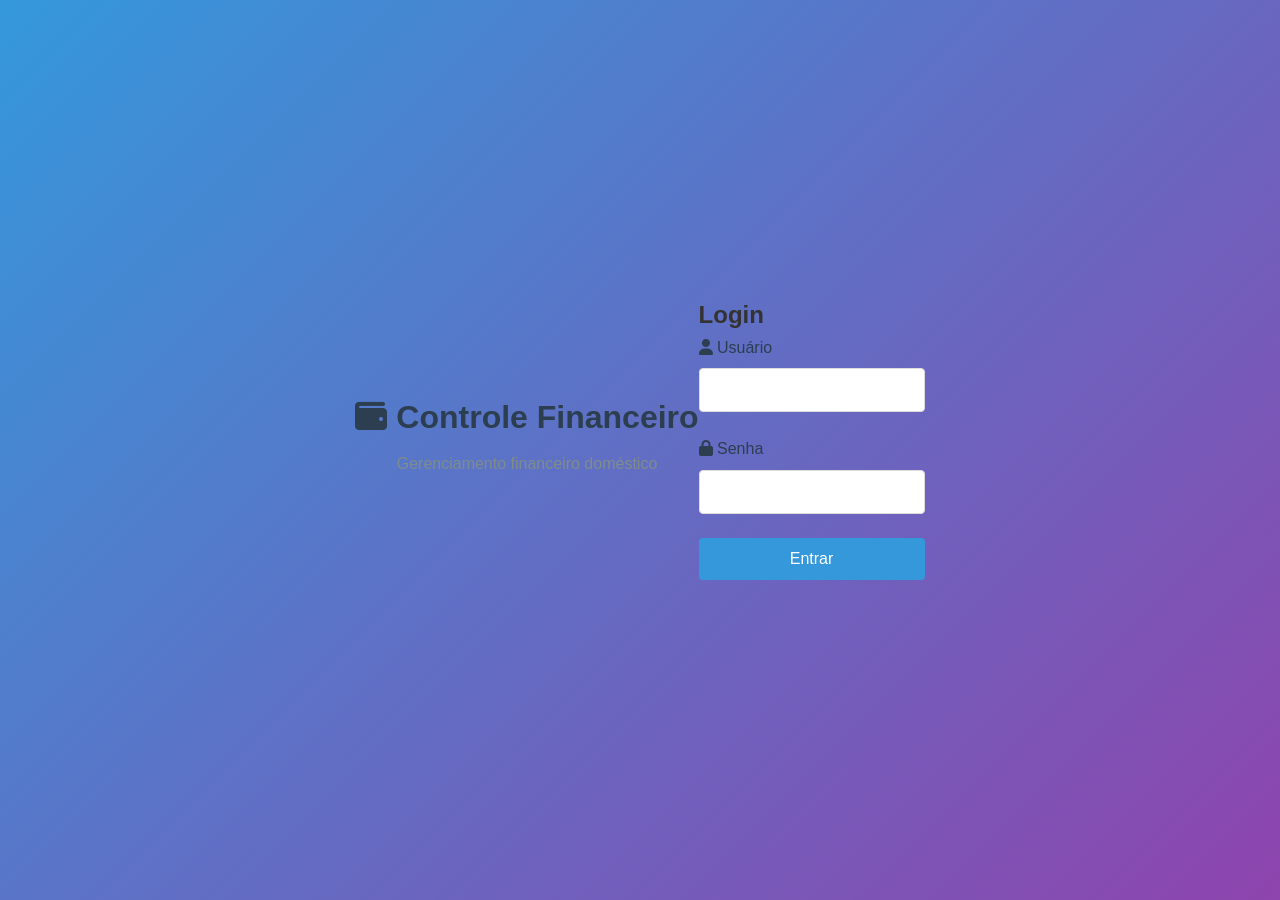
<file: index.html>
<!DOCTYPE html>
<html lang="pt-BR">
<head>
    <meta charset="UTF-8">
    <meta name="viewport" content="width=device-width, initial-scale=1.0">
    <title>Controle Financeiro - Login</title>
    <link rel="stylesheet" href="css/style.css">
    <link rel="stylesheet" href="https://cdnjs.cloudflare.com/ajax/libs/font-awesome/6.0.0-beta3/css/all.min.css">
</head>
<body>
    <div class="container">
        <div class="login-container">
            <div class="login-header">
                <h1><i class="fas fa-wallet"></i> Controle Financeiro</h1>
                <p>Gerenciamento financeiro doméstico</p>
            </div>
            <div class="login-form">
                <h2>Login</h2>
                <form id="loginForm">
                    <div class="form-group">
                        <label for="username"><i class="fas fa-user"></i> Usuário</label>
                        <input type="text" id="username" required>
                    </div>
                    <div class="form-group">
                        <label for="password"><i class="fas fa-lock"></i> Senha</label>
                        <input type="password" id="password" required>
                    </div>
                    <div class="form-group">
                        <button type="submit" class="btn btn-primary">Entrar</button>
                    </div>
                </form>
                <div id="loginMessage" class="message"></div>
            </div>
        </div>
    </div>
    <script src="js/login.js"></script>
</body>
</html>
</file>
<file: css/style.css>
/* Reset and Base Styles */
* {
    margin: 0;
    padding: 0;
    box-sizing: border-box;
    font-family: 'Segoe UI', Tahoma, Geneva, Verdana, sans-serif;
}

body {
    background-color: #f5f7fa;
    color: #333;
    line-height: 1.6;
}

/* Login Page */
.login-container {
    display: flex;
    justify-content: center;
    align-items: center;
    height: 100vh;
    background: linear-gradient(135deg, #3498db, #8e44ad);
}

.login-card {
    background-color: white;
    border-radius: 10px;
    box-shadow: 0 10px 25px rgba(0, 0, 0, 0.1);
    width: 100%;
    max-width: 400px;
    padding: 2rem;
}

.login-header {
    text-align: center;
    margin-bottom: 2rem;
}

.login-header h1 {
    color: #2c3e50;
    margin-bottom: 0.5rem;
}

.login-header p {
    color: #7f8c8d;
}

.login-form .form-group {
    margin-bottom: 1.5rem;
}

.login-form label {
    display: block;
    margin-bottom: 0.5rem;
    color: #2c3e50;
    font-weight: 500;
}

.login-form input {
    width: 100%;
    padding: 0.75rem;
    border: 1px solid #ddd;
    border-radius: 4px;
    font-size: 1rem;
}

.login-form button {
    width: 100%;
    padding: 0.75rem;
    background-color: #3498db;
    color: white;
    border: none;
    border-radius: 4px;
    font-size: 1rem;
    cursor: pointer;
    transition: background-color 0.3s;
}

.login-form button:hover {
    background-color: #2980b9;
}

.login-message {
    margin-top: 1rem;
    padding: 0.75rem;
    border-radius: 4px;
    text-align: center;
    display: none;
}

.login-message.error {
    background-color: #f8d7da;
    color: #721c24;
    border: 1px solid #f5c6cb;
}

/* Dashboard Layout */
.dashboard-container {
    display: flex;
    min-height: 100vh;
}

.sidebar {
    width: 250px;
    background-color: #2c3e50;
    color: white;
    transition: all 0.3s;
}

.sidebar-header {
    padding: 1.5rem;
    border-bottom: 1px solid #34495e;
}

.sidebar-header h2 {
    font-size: 1.25rem;
    display: flex;
    align-items: center;
}

.sidebar-header h2 i {
    margin-right: 0.5rem;
}

.user-info {
    padding: 1rem 1.5rem;
    display: flex;
    align-items: center;
    border-bottom: 1px solid #34495e;
}

.user-info i {
    font-size: 1.5rem;
    margin-right: 0.5rem;
}

.sidebar-menu {
    list-style: none;
    padding: 1rem 0;
}

.sidebar-menu li {
    padding: 0.75rem 1.5rem;
    cursor: pointer;
    display: flex;
    align-items: center;
    transition: background-color 0.3s;
}

.sidebar-menu li i {
    margin-right: 0.5rem;
    width: 20px;
    text-align: center;
}

.sidebar-menu li:hover {
    background-color: #34495e;
}

.sidebar-menu li.active {
    background-color: #3498db;
}

.main-content {
    flex: 1;
    padding: 1.5rem;
    overflow-y: auto;
}

.top-bar {
    display: flex;
    justify-content: space-between;
    align-items: center;
    margin-bottom: 1.5rem;
}

.toggle-sidebar {
    background: none;
    border: none;
    color: #333;
    font-size: 1.25rem;
    cursor: pointer;
    display: none;
}

.date-display {
    display: flex;
    align-items: center;
}

.date-display i {
    margin-right: 0.5rem;
}

/* Content Sections */
.content-section {
    display: none;
}

.content-section.active {
    display: block;
}

.content-section h1 {
    margin-bottom: 1.5rem;
    color: #2c3e50;
}

/* Cards */
.card {
    background-color: white;
    border-radius: 8px;
    box-shadow: 0 2px 10px rgba(0, 0, 0, 0.05);
    margin-bottom: 1.5rem;
}

.card-header {
    padding: 1rem 1.5rem;
    border-bottom: 1px solid #eee;
    display: flex;
    justify-content: space-between;
    align-items: center;
}

.card-header h3 {
    margin: 0;
    color: #2c3e50;
}

.card-body {
    padding: 1.5rem;
}

.card-actions {
    display: flex;
    gap: 0.5rem;
}

.mt-20 {
    margin-top: 1.25rem;
}

/* Summary Cards */
.summary-cards {
    display: grid;
    grid-template-columns: repeat(auto-fit, minmax(250px, 1fr));
    gap: 1.5rem;
    margin-bottom: 1.5rem;
}

.summary-cards .card {
    display: flex;
    align-items: center;
    padding: 1.5rem;
    margin-bottom: 0;
}

.card-icon {
    width: 50px;
    height: 50px;
    border-radius: 50%;
    display: flex;
    justify-content: center;
    align-items: center;
    margin-right: 1rem;
    font-size: 1.5rem;
}

.income-card .card-icon {
    background-color: rgba(46, 204, 113, 0.1);
    color: #2ecc71;
}

.expense-card .card-icon {
    background-color: rgba(231, 76, 60, 0.1);
    color: #e74c3c;
}

.balance-card .card-icon {
    background-color: rgba(52, 152, 219, 0.1);
    color: #3498db;
}

.card-content h3 {
    font-size: 1rem;
    color: #7f8c8d;
    margin-bottom: 0.25rem;
}

.card-content p {
    font-size: 1.5rem;
    font-weight: 600;
    color: #2c3e50;
}

/* Available Balance Card */
.available-balance-card {
    margin-bottom: 1.5rem;
}

.available-balance-container {
    display: flex;
    flex-direction: column;
    gap: 1rem;
}

.available-balance-info {
    display: flex;
    flex-direction: column;
    gap: 1rem;
}

.available-balance-amount {
    font-size: 2rem;
    font-weight: 700;
    text-align: center;
}

.available-balance-progress-container {
    display: flex;
    flex-direction: column;
    gap: 0.5rem;
}

.available-balance-progress {
    height: 20px;
    background-color: #ecf0f1;
    border-radius: 10px;
    overflow: hidden;
}

.available-balance-bar {
    height: 100%;
    border-radius: 10px;
    transition: width 0.3s ease;
}

.available-balance-bar.good {
    background-color: #2ecc71;
}

.available-balance-bar.warning {
    background-color: #f39c12;
}

.available-balance-bar.danger {
    background-color: #e74c3c;
}

.available-balance-labels {
    display: flex;
    justify-content: space-between;
    font-size: 0.8rem;
    color: #7f8c8d;
}

.available-balance-details {
    display: grid;
    grid-template-columns: repeat(auto-fit, minmax(200px, 1fr));
    gap: 1rem;
}

.available-balance-detail {
    display: flex;
    justify-content: space-between;
    padding: 0.5rem;
    background-color: #f8f9fa;
    border-radius: 4px;
}

.positive {
    color: #2ecc71;
}

.warning {
    color: #f39c12;
}

.negative {
    color: #e74c3c;
}

/* Charts */
.charts-container {
    display: grid;
    grid-template-columns: repeat(auto-fit, minmax(300px, 1fr));
    gap: 1.5rem;
    margin-bottom: 1.5rem;
}

.chart-card {
    background-color: white;
    border-radius: 8px;
    box-shadow: 0 2px 10px rgba(0, 0, 0, 0.05);
    padding: 1.5rem;
}

.chart-card h3 {
    margin-bottom: 1rem;
    color: #2c3e50;
}

.chart-container {
    height: 300px;
    position: relative;
}

/* Tables */
.section-header {
    display: flex;
    justify-content: space-between;
    align-items: center;
    margin-bottom: 1rem;
}

.section-header h3 {
    margin: 0;
    color: #2c3e50;
}

.table-responsive {
    overflow-x: auto;
}

table {
    width: 100%;
    border-collapse: collapse;
}

table th, table td {
    padding: 0.75rem;
    text-align: left;
    border-bottom: 1px solid #eee;
}

table th {
    background-color: #f8f9fa;
    font-weight: 600;
    color: #2c3e50;
}

table tbody tr:hover {
    background-color: #f8f9fa;
}

/* Forms */
.form-row {
    display: grid;
    grid-template-columns: repeat(auto-fit, minmax(200px, 1fr));
    gap: 1rem;
    margin-bottom: 1rem;
}

.form-group {
    margin-bottom: 1rem;
}

.form-group label {
    display: block;
    margin-bottom: 0.5rem;
    color: #2c3e50;
    font-weight: 500;
}

.form-group input, .form-group select, .form-group textarea {
    width: 100%;
    padding: 0.75rem;
    border: 1px solid #ddd;
    border-radius: 4px;
    font-size: 1rem;
}

.form-group textarea {
    resize: vertical;
    min-height: 100px;
}

.form-actions {
    display: flex;
    gap: 0.5rem;
    margin-top: 1rem;
}

/* Buttons */
.btn {
    padding: 0.75rem 1rem;
    border: none;
    border-radius: 4px;
    font-size: 1rem;
    cursor: pointer;
    transition: background-color 0.3s;
}

.btn-primary {
    background-color: #3498db;
    color: white;
}

.btn-primary:hover {
    background-color: #2980b9;
}

.btn-secondary {
    background-color: #95a5a6;
    color: white;
}

.btn-secondary:hover {
    background-color: #7f8c8d;
}

.btn-danger {
    background-color: #e74c3c;
    color: white;
}

.btn-danger:hover {
    background-color: #c0392b;
}

.btn-text {
    background: none;
    color: #3498db;
    padding: 0;
}

.btn-text:hover {
    text-decoration: underline;
}

/* Filters */
.filters {
    margin-bottom: 1.5rem;
    padding: 1rem;
    background-color: #f8f9fa;
    border-radius: 8px;
}

/* Modals */
.modal {
    display: none;
    position: fixed;
    z-index: 1000;
    left: 0;
    top: 0;
    width: 100%;
    height: 100%;
    overflow: auto;
    background-color: rgba(0, 0, 0, 0.5);
}

.modal-content {
    background-color: white;
    margin: 10% auto;
    padding: 0;
    border-radius: 8px;
    box-shadow: 0 5px 15px rgba(0, 0, 0, 0.1);
    width: 90%;
    max-width: 600px;
}

.modal-header {
    padding: 1rem 1.5rem;
    border-bottom: 1px solid #eee;
    display: flex;
    justify-content: space-between;
    align-items: center;
}

.modal-header h3 {
    margin: 0;
    color: #2c3e50;
}

.modal-body {
    padding: 1.5rem;
}

.close {
    color: #aaa;
    font-size: 1.5rem;
    font-weight: bold;
    cursor: pointer;
}

.close:hover {
    color: #333;
}

/* Responsive */
@media (max-width: 768px) {
    .dashboard-container {
        position: relative;
    }
    
    .sidebar {
        position: fixed;
        left: -250px;
        top: 0;
        height: 100%;
        z-index: 100;
    }
    
    .sidebar.active {
        left: 0;
    }
    
    .toggle-sidebar {
        display: block;
    }
    
    .main-content {
        width: 100%;
    }
    
    .summary-cards, .charts-container {
        grid-template-columns: 1fr;
    }
    
    .modal-content {
        margin: 20% auto;
        width: 95%;
    }
}
</file>
